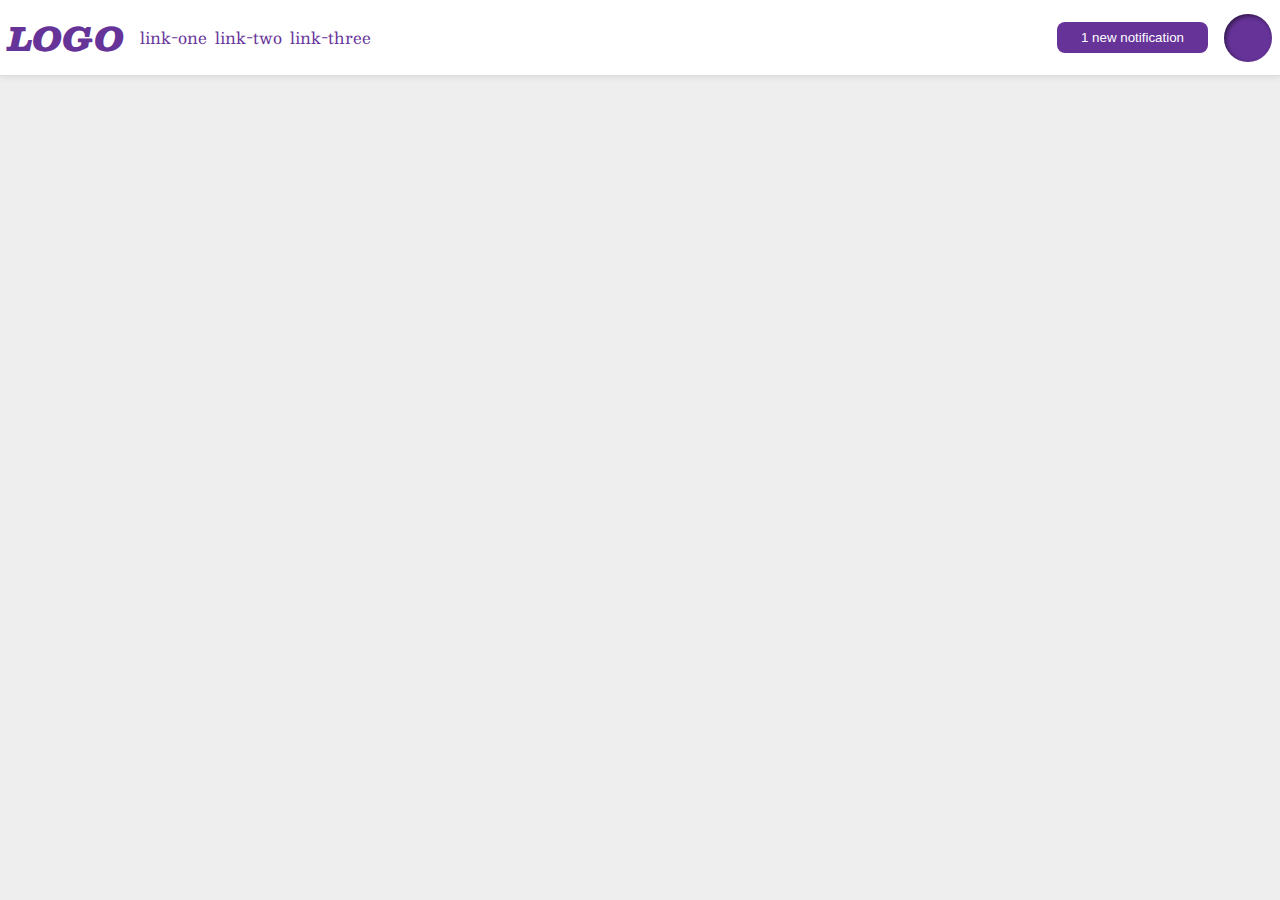
<file: foundations/flex/03-flex-header-2/index.html>
<!DOCTYPE html>
<html lang="en">
  <head>
    <meta charset="UTF-8">
    <meta http-equiv="X-UA-Compatible" content="IE=edge">
    <meta name="viewport" content="width=device-width, initial-scale=1.0">
    <title>Flex Header 2</title>
    <link rel="stylesheet" href="style.css">
  </head>
  <body>
    <div class="header">
      <div class="logo">
        LOGO
      </div>
      <ul class="links">
        <li><a href="https://google.com">link-one</a></li>
        <li><a href="https://google.com">link-two</a></li>
        <li><a href="https://google.com">link-three</a></li>
      </ul>
      <div class="added">
      <button class="notifications">
        1 new notification
      </button>
      <div class="profile-image"></div>
    </div>
    </div>
  </body>
</html>
</file>
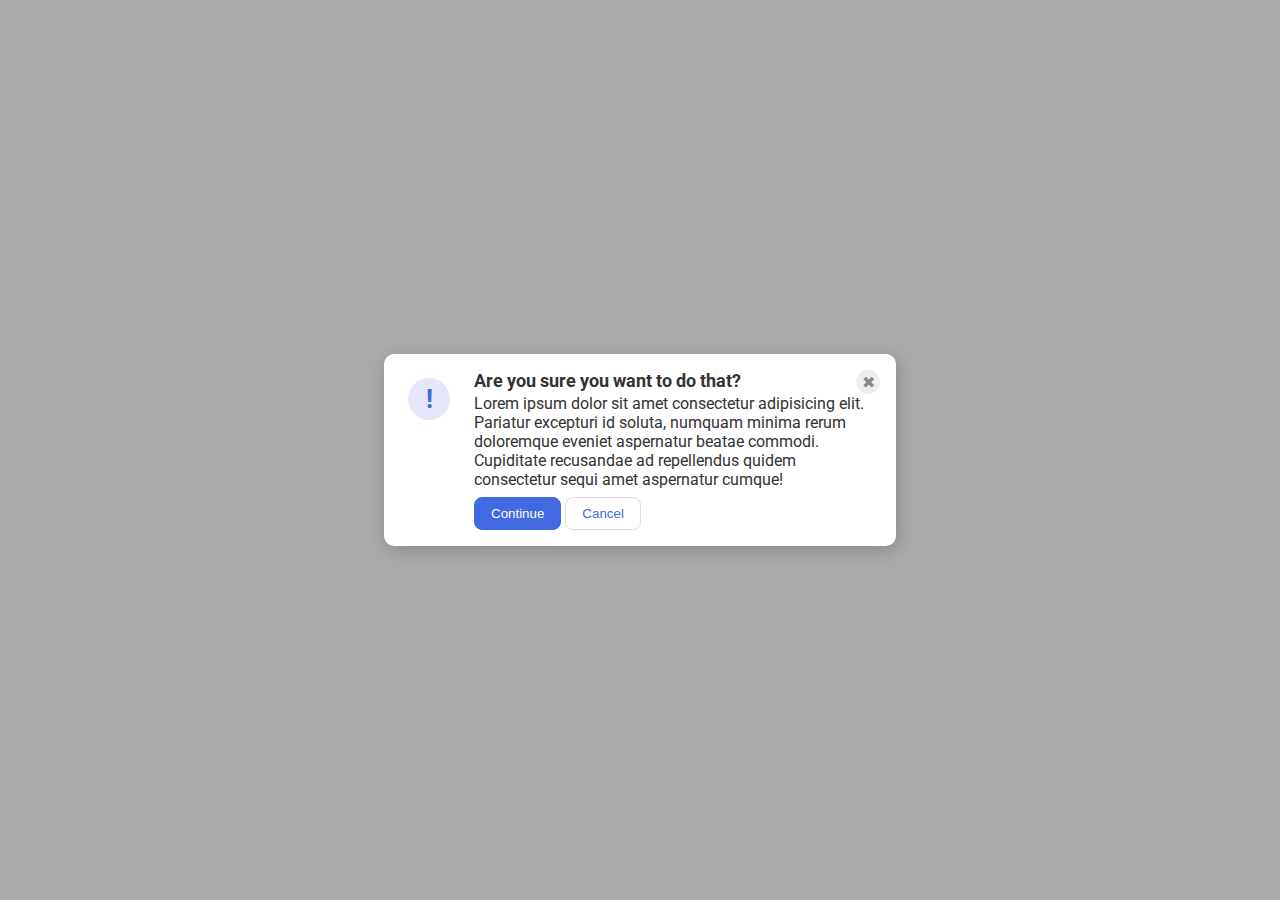
<file: foundations/flex/05-flex-modal/index.html>
<!DOCTYPE html>
<html lang="en">
  <head>
    <meta charset="UTF-8">
    <meta http-equiv="X-UA-Compatible" content="IE=edge">
    <meta name="viewport" content="width=device-width, initial-scale=1.0">
    <link rel="stylesheet" href="style.css">
    <title>Modal</title>
  </head>
  <body>
    <div class="modal">
      <div class="icon">!</div>
      <div class="content">
        <div class="first">
      <div class="header">Are you sure you want to do that?</div>
      <button class="close-button">✖</button>
    </div>
      <div class="text">Lorem ipsum dolor sit amet consectetur adipisicing elit. Pariatur excepturi id soluta, numquam minima rerum doloremque eveniet aspernatur beatae commodi. Cupiditate recusandae ad repellendus quidem consectetur sequi amet aspernatur cumque!</div>
      <button class="continue">Continue</button>
      <button class="cancel">Cancel</button>
    </div>
  </div>
  </body>
</html>
</file>
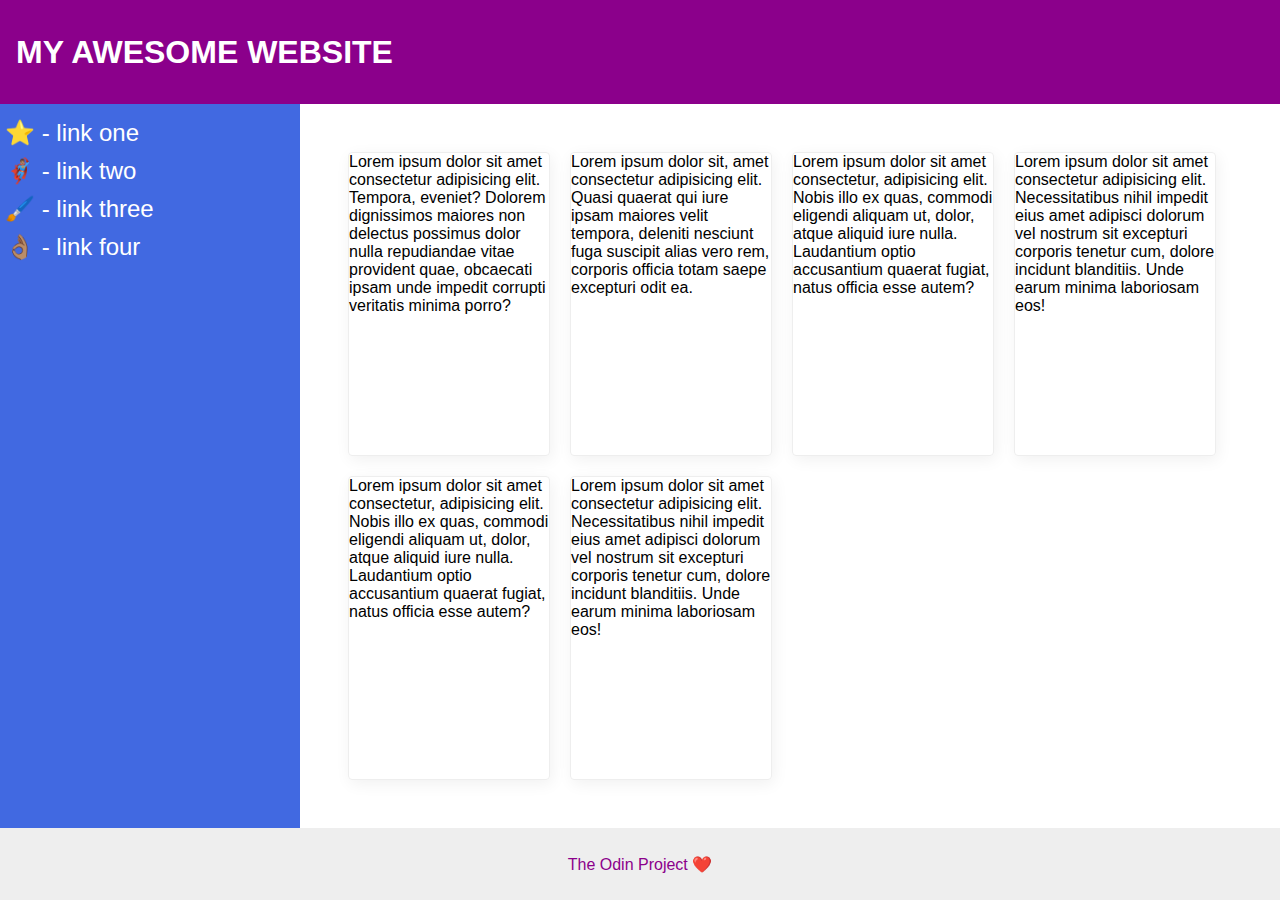
<file: foundations/flex/07-flex-layout-2/index.html>
<!DOCTYPE html>
<html lang="en">
  <head>
    <meta charset="UTF-8">
    <meta http-equiv="X-UA-Compatible" content="IE=edge">
    <meta name="viewport" content="width=device-width, initial-scale=1.0">
    <title>The Holy Grail</title>
    <link rel="stylesheet" href="style.css">
  </head>
  <body>
    <div class="container">
      <div class="header">
       MY AWESOME WEBSITE
      </div>

      <div class="Content">
        <div class="sidebar">
          <ul>
            <li><a href="#">⭐ - link one</a></li>
            <li><a href="#">🦸🏽‍♂️ - link two</a></li>
            <li><a href="#">🖌️ - link three</a></li>
            <li><a href="#">👌🏽 - link four</a></li>
          </ul>
        </div>
        <div class="Cards">
        <div class="card">Lorem ipsum dolor sit amet consectetur adipisicing elit. Tempora, eveniet? Dolorem dignissimos maiores non delectus possimus dolor nulla repudiandae vitae provident quae, obcaecati ipsam unde impedit corrupti veritatis minima porro?</div>
        <div class="card">Lorem ipsum dolor sit, amet consectetur adipisicing elit. Quasi quaerat qui iure ipsam maiores velit tempora, deleniti nesciunt fuga suscipit alias vero rem, corporis officia totam saepe excepturi odit ea.</div>
        <div class="card">Lorem ipsum dolor sit amet consectetur, adipisicing elit. Nobis illo ex quas, commodi eligendi aliquam ut, dolor, atque aliquid iure nulla. Laudantium optio accusantium quaerat fugiat, natus officia esse autem?</div>
        <div class="card">Lorem ipsum dolor sit amet consectetur adipisicing elit. Necessitatibus nihil impedit eius amet adipisci dolorum vel nostrum sit excepturi corporis tenetur cum, dolore incidunt blanditiis. Unde earum minima laboriosam eos!</div>
        <div class="card">Lorem ipsum dolor sit amet consectetur, adipisicing elit. Nobis illo ex quas, commodi eligendi aliquam ut, dolor, atque aliquid iure nulla. Laudantium optio accusantium quaerat fugiat, natus officia esse autem?</div>
        <div class="card">Lorem ipsum dolor sit amet consectetur adipisicing elit. Necessitatibus nihil impedit eius amet adipisci dolorum vel nostrum sit excepturi corporis tenetur cum, dolore incidunt blanditiis. Unde earum minima laboriosam eos!</div>
        </div>
      </div>
      <div class="footer">
      The Odin Project ❤️
      </div>
    </div>
  </body>
</html>
</file>
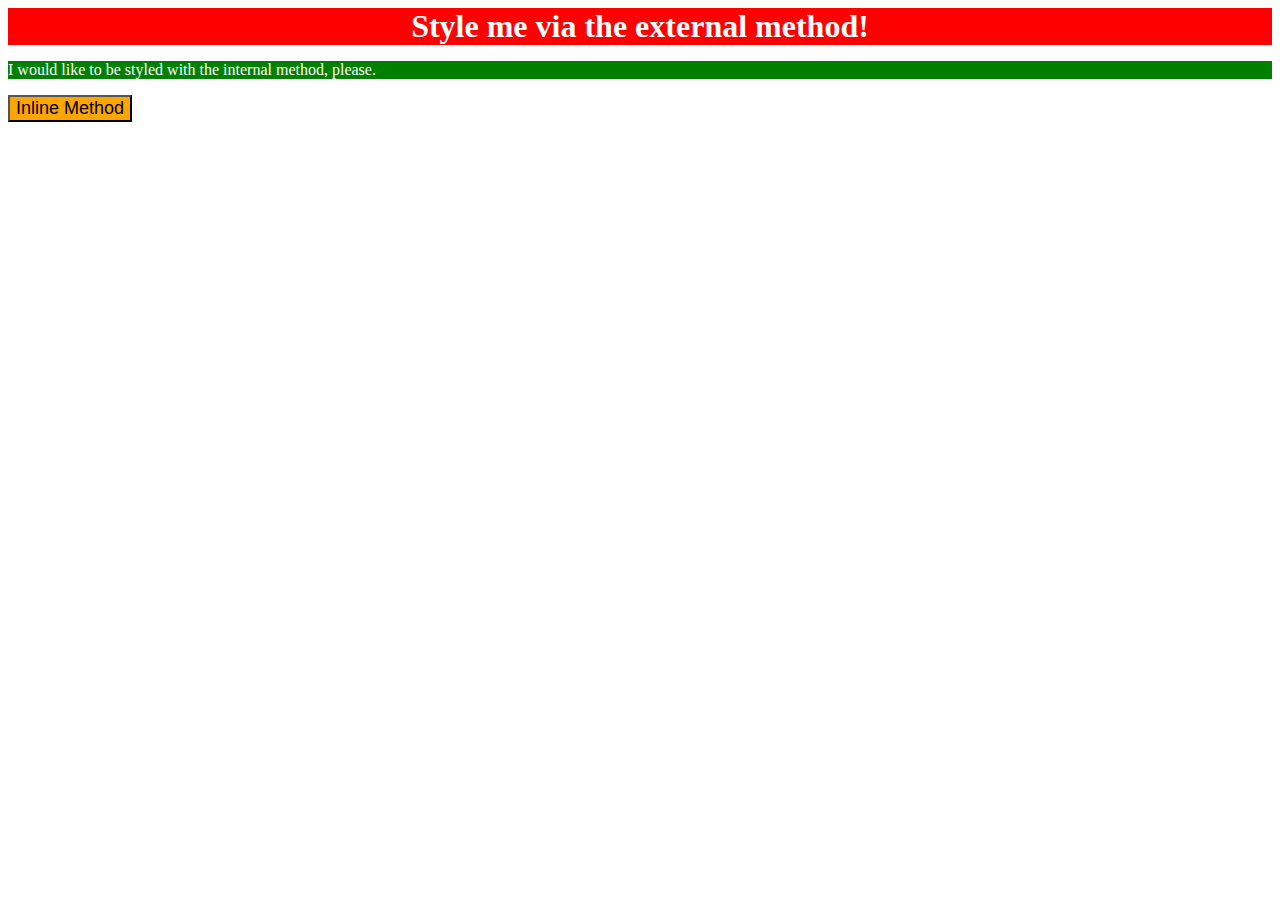
<file: foundations/intro-to-css/01-css-methods/index.html>
<!DOCTYPE html>
<html lang="en">
  <head>
    <meta charset="UTF-8">
    <meta http-equiv="X-UA-Compatible" content="IE=edge">
    <meta name="viewport" content="width=device-width, initial-scale=1.0">
    <link rel="stylesheet" href="style.css">
    <title>Methods for Adding CSS</title>
    <style>
        p{
            background-color: green;
            color:white;
            font-size: 18;
        }
    </style>
  </head>
  <body>
    <div>Style me via the external method!</div>
    <p>I would like to be styled with the internal method, please.</p>
    <button style="font-size: 18px;background-color: orange;">Inline Method</button>
  </body>
</html>
</file>
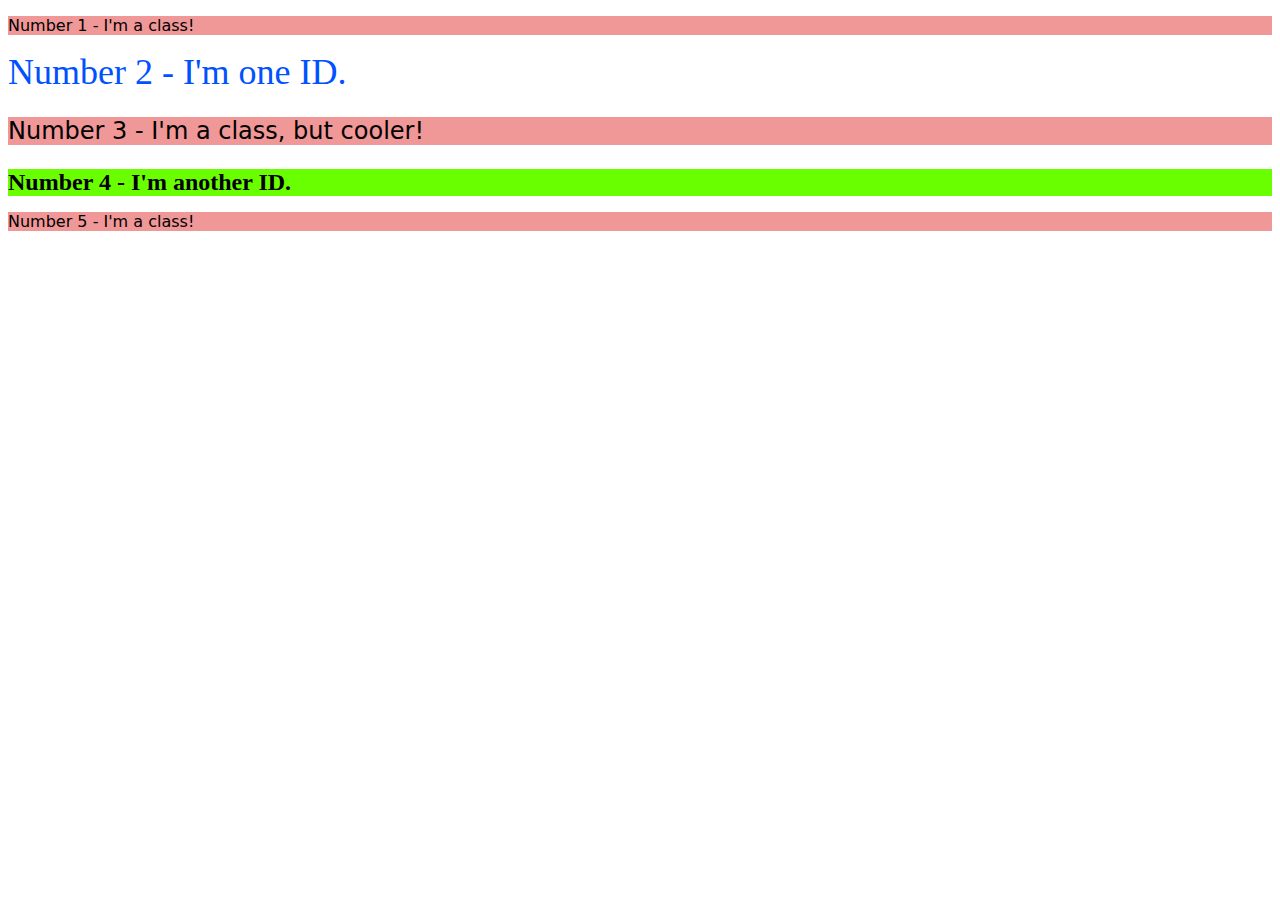
<file: foundations/intro-to-css/02-class-id-selectors/index.html>
<!DOCTYPE html>
<html lang="en">
  <head>
    <meta charset="UTF-8">
    <meta http-equiv="X-UA-Compatible" content="IE=edge">
    <meta name="viewport" content="width=device-width, initial-scale=1.0">
    <title>Class and ID Selectors</title>
    <link rel="stylesheet" href="style.css">
  </head>
  <body>
    <p class="class1">Number 1 - I'm a class!</p>
    <div id="id1">Number 2 - I'm one ID.</div>
    <p class="class1 class2">Number 3 - I'm a class, but cooler!</p>
    <div id="id2">Number 4 - I'm another ID.</div>
    <p class="class1">Number 5 - I'm a class!</p>
  </body>
</html>
</file>
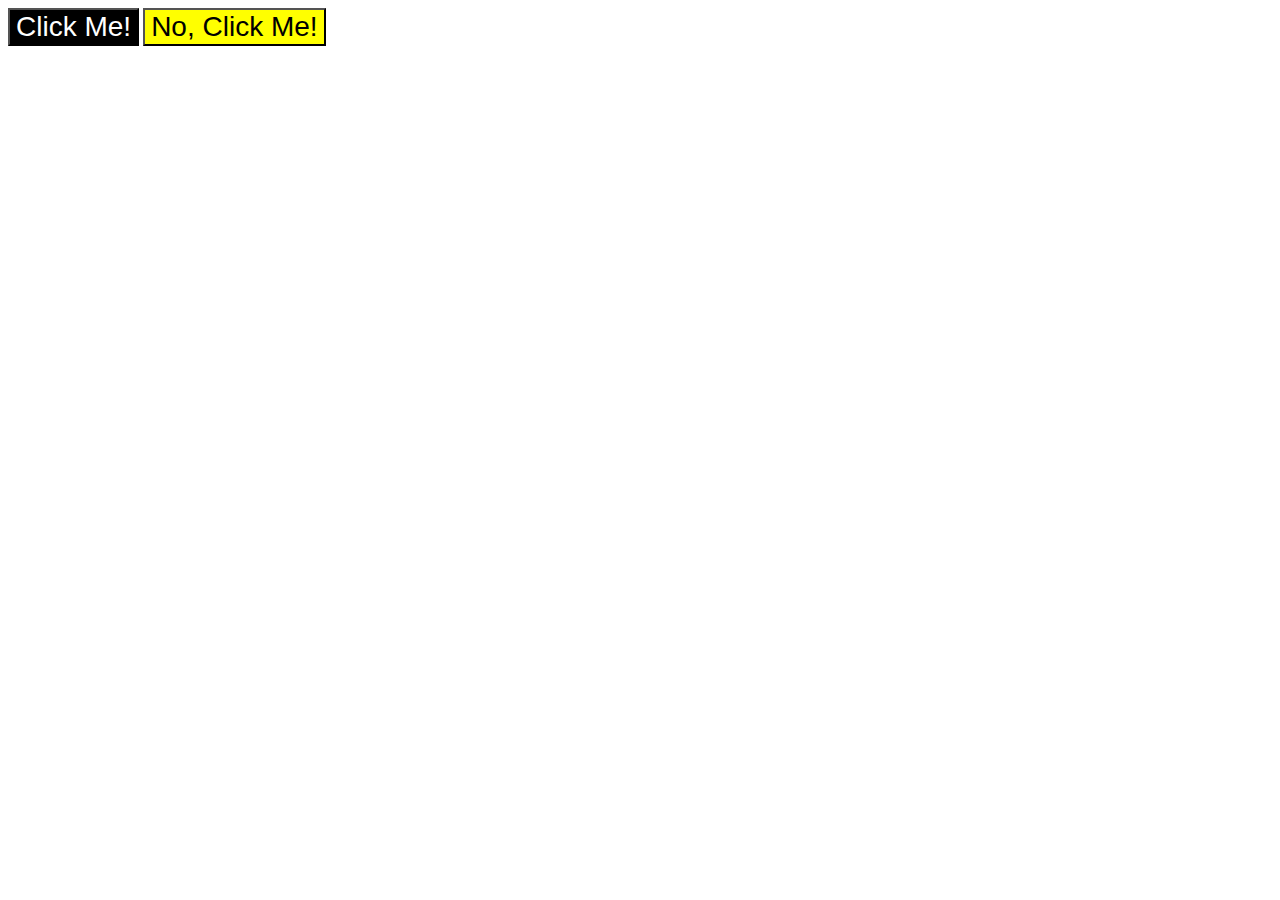
<file: foundations/intro-to-css/03-grouping-selectors/index.html>
<!DOCTYPE html>
<html lang="en">
  <head>
    <meta charset="UTF-8">
    <meta http-equiv="X-UA-Compatible" content="IE=edge">
    <meta name="viewport" content="width=device-width, initial-scale=1.0">
    <title>Grouping Selectors</title>
    <link rel="stylesheet" href="style.css">
  </head>
  <body>
    <button class="first">Click Me!</button>
    <button class="second">No, Click Me!</button>
  </body>
</html>
</file>
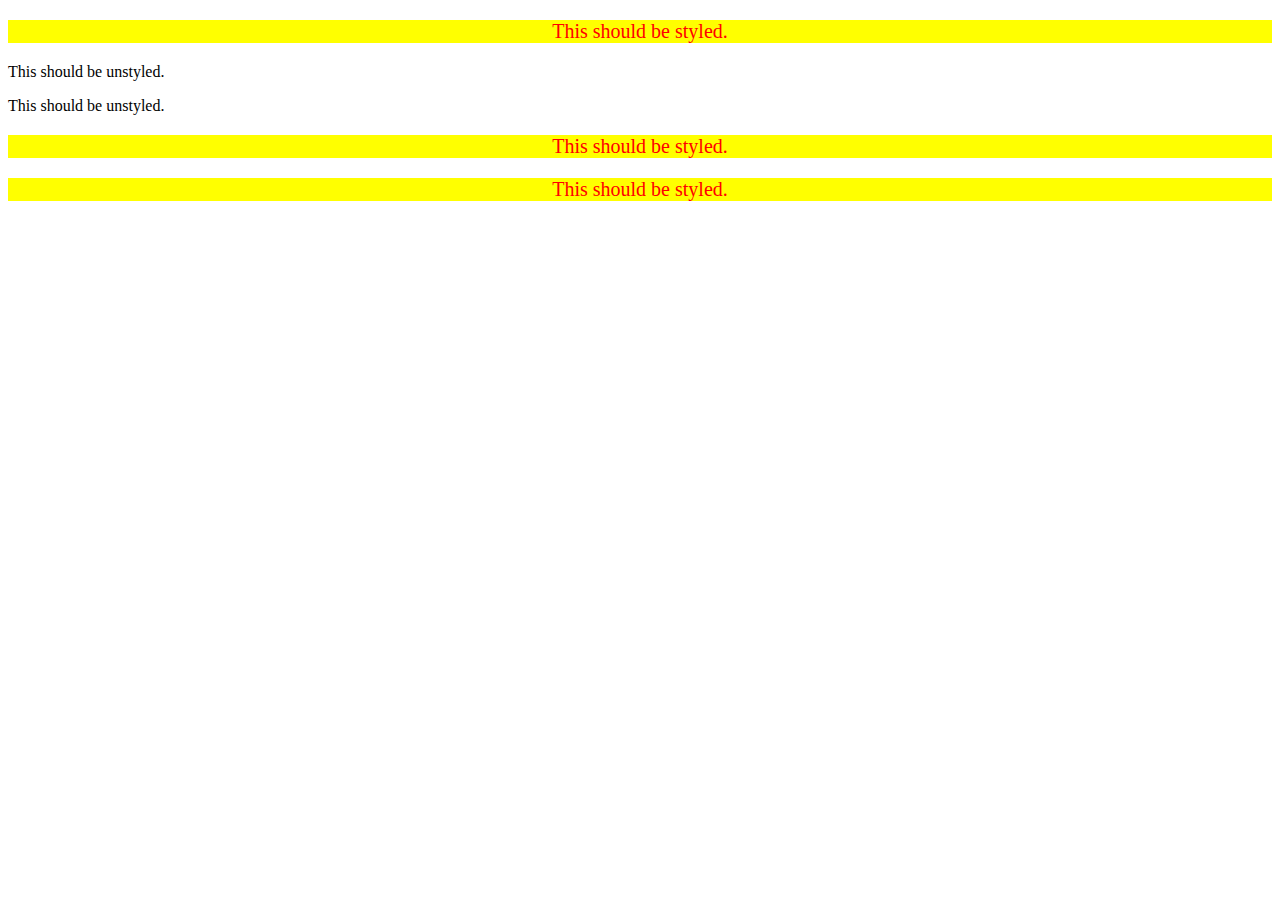
<file: foundations/intro-to-css/05-descendant-combinator/index.html>
<!DOCTYPE html>
<html lang="en">
  <head>
    <meta charset="UTF-8">
    <meta http-equiv="X-UA-Compatible" content="IE=edge">
    <meta name="viewport" content="width=device-width, initial-scale=1.0">
    <title>Descendant Combinator</title>
    <link rel="stylesheet" href="style.css">
  </head>
  <body>
    <div class="container">
      <p class="text">This should be styled.</p>
    </div>
    <p class="text">This should be unstyled.</p>
    <p class="text">This should be unstyled.</p>
    <div class="container">
      <p class="text">This should be styled.</p>
      <p class="text">This should be styled.</p>
    </div>
  </body>
</html>
</file>
<file: foundations/flex/03-flex-header-2/style.css>
/* this is some magical font-importing.
you'll learn about it later. */
@import url('https://fonts.googleapis.com/css2?family=Besley:ital,wght@0,400;1,900&display=swap');

body {
  margin: 0;
  background: #eee;
  font-family: Besley, serif;
}

.header {
  background: white;
  border-bottom: 1px solid #ddd;
  box-shadow: 0 0 8px rgba(0,0,0,.1);
  display: flex;
  justify-content: flex-start;
  align-items: center;
  padding: 8px;
}

.profile-image {
  background: rebeccapurple;
  box-shadow: inset 2px 2px 4px rgba(0,0,0,.5);
  border-radius: 50%;
  width: 48px;
  height: 48px;
}

.logo {
  color: rebeccapurple;
  font-size: 32px;
  font-weight: 900;
  font-style: italic;
}

button {
  border: none;
  border-radius: 8px;
  background: rebeccapurple;
  color: white;
  padding: 8px 24px;
}

a {
  /* this removes the line under our links */
  text-decoration: none;
  color: rebeccapurple;
}

ul {
  list-style-type: none;
  display: flex;
  align-items: center;
  gap: 8px;
  padding-left: 16px;
}

.added{
  margin-left: auto;
  display: flex;
  align-items: center;
  gap: 16px;
}
</file>
<file: foundations/flex/05-flex-modal/style.css>
@import url('https://fonts.googleapis.com/css2?family=Roboto:wght@400;700&display=swap');

html, body {
  height: 100%;
}

body {
  font-family: Roboto, sans-serif;
  margin: 0;
  background: #aaa;
  color: #333;
  /* I'll give you this one for free lol */
  display: flex;
  align-items: center;
  justify-content: center;
}

.modal {
  background: white;
  width: 480px;
  border-radius: 10px;
  box-shadow: 2px 4px 16px rgba(0,0,0,.2);
  display: flex;
  gap: 16px;
  padding: 16px;
}

.icon {
  color: royalblue;
  font-size: 26px;
  font-weight: 700;
  background: lavender;
  width: 42px;
  height: 42px;
  border-radius: 50%;
  display: flex;
  align-items: center;
  justify-content: center;
  margin: 8px;
  flex-shrink: 0;
}

.close-button {
  background: #eee;
  border-radius: 50%;
  color: #888;
  font-weight: 400;
  font-size: 16px;
  height: 24px;
  width: 24px;
  display: flex;
  align-items: center;
  justify-content: center;
  border: 1px solid #eee;
  padding: 0;
}

button {
  cursor: pointer;
  padding: 8px 16px;
  border-radius: 8px;
}

button.continue {
  background: royalblue;
  border: 1px solid royalblue;
  color: white;
  margin-top: 8px;
}

button.cancel {
  background: white;
  border: 1px solid #ddd;
  color: royalblue;
  margin-top: 8px;
}
.header{
  font-size: 18px;
  font-weight: bold;
}

.first{
  display: flex;
  justify-content: space-between;
}
</file>
<file: foundations/flex/07-flex-layout-2/style.css>
body {
  font-family: -apple-system, BlinkMacSystemFont, 'Segoe UI', Roboto, Oxygen, Ubuntu, Cantarell, 'Open Sans', 'Helvetica Neue', sans-serif;
  margin: 0;
  min-height: 100vh;
}

.header {
  font-size: 32px;
  font-weight: 900;
  padding: 16px;
  display: flex;
  align-items: center;
  height: 72px;
  background: darkmagenta;
  color: white;
}

.footer {
  height: 72px;
  background: #eee;
  color: darkmagenta;
  display: flex;
  justify-content: center;
  align-items: center;
}

.sidebar {
  padding-top: 10px;
  width: 300px;
  background: royalblue;
  box-sizing: border-box;
}

.card {
  border: 1px solid #eee;
  box-shadow: 2px 4px 16px rgba(0,0,0,.06);
  border-radius: 4px;
}

.container{
  height: 100vh;
  display: flex;
  flex-direction: column;
  justify-content: space-between;
}

.Content{
  display: flex;
  flex-grow:1;
}
.Cards{
  display: flex;
  flex-direction: row;
  gap: 20px;
  flex-wrap: wrap;
  padding: 48px;
}
ul{
  list-style-type: none;
  padding: 0;
  margin:0;
}
a{
  text-decoration: none;
  font-size: 24px;
  color: white;
}
.card{
  max-width: 200px;
}
.sidebar{
  min-width: 300px;
  flex-shrink: 0;
}

li{
  padding:5px;
}
</file>
<file: foundations/intro-to-css/01-css-methods/style.css>
div{
    background-color: red;
    color: white;
    text-align: center;
    font-size: 32px;
    font-weight: bold;
}
</file>
<file: foundations/intro-to-css/02-class-id-selectors/style.css>
/* Add CSS Styling */
.class1{
  background-color: rgb(240, 151, 151);
  font-family: 'Verdana','DejaVu Sans','sans-serif';
}
#id1{
  color: #0051ff;
  font-size: 36px;
}

.class2{
  font-size: 24px;
}
#id2{
  background-color: hsl(95, 100%, 50%);
  font-size: 24px;
  font-weight: bold;
}
</file>
<file: foundations/intro-to-css/03-grouping-selectors/style.css>
/* Add CSS Styling */
.first, .second{
  font-size: 28px;
  font-family: Helvetica, "Times New Roman", sans-serif;
}

.first{
  background-color: black;
  color: white;
}

.second{
  background-color: yellow;
}
</file>
<file: foundations/intro-to-css/05-descendant-combinator/style.css>
/* Add CSS Styling */

div .text{
  background-color: yellow;
  color: red;
  font-size: 20px;
  text-align: center;
}
</file>
